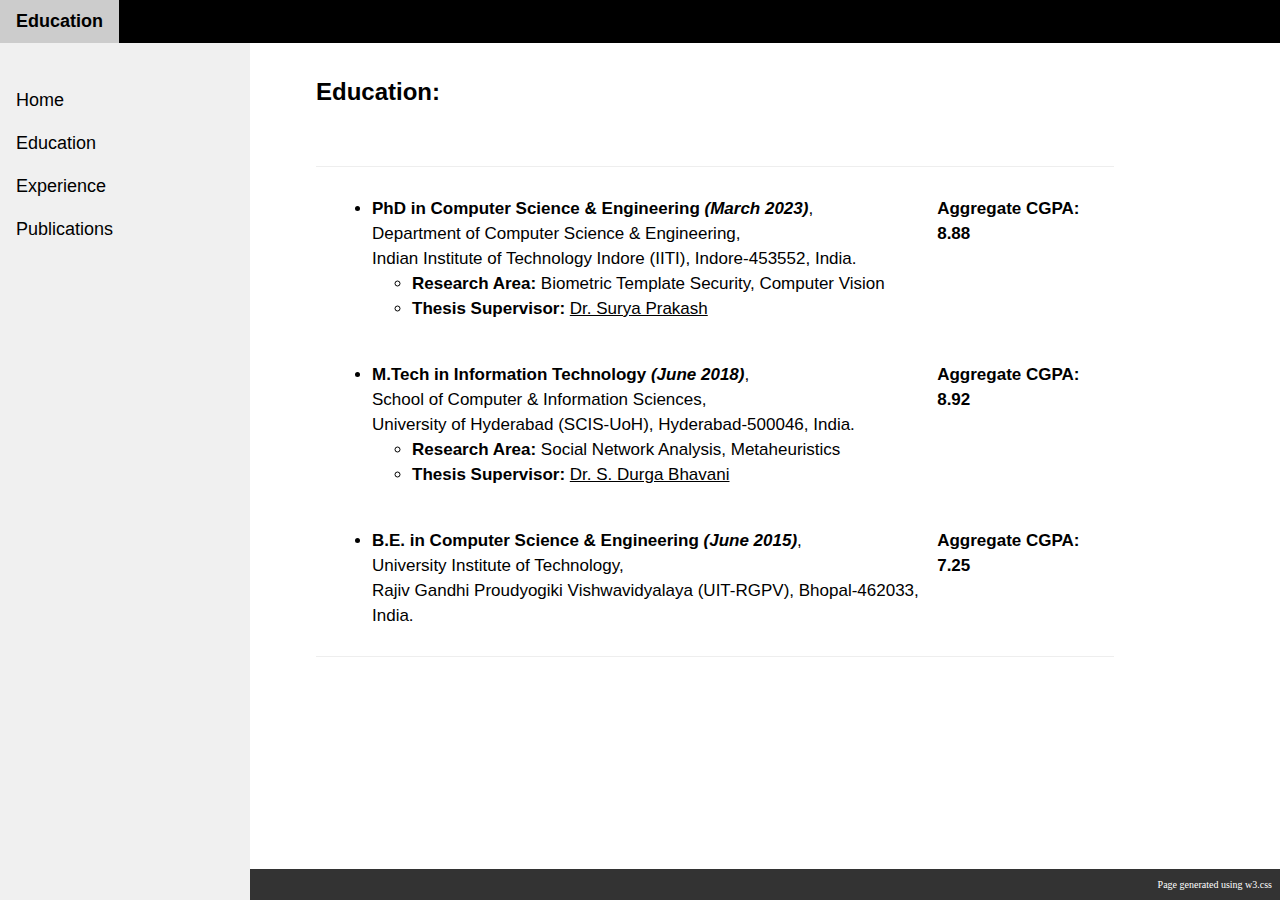
<file: education.html>
<!DOCTYPE html>
<html lang="en">
<title>Education | Dr. Vivek S. Baghel</title>
<meta charset="UTF-8">
<meta name="viewport" content="width=device-width, initial-scale=1">
<!--link rel="stylesheet" href="https://www.w3schools.com/w3css/4/w3.css"-->
<link rel="stylesheet" href="style/w3.css">
<link rel="stylesheet" href="https://fonts.googleapis.com/css?family=Roboto">
<link rel="stylesheet" href="https://cdnjs.cloudflare.com/ajax/libs/font-awesome/4.7.0/css/font-awesome.min.css">
<style>
html,body,h1,h2,h3,h4,h5,h6 {font-family: "Georgia", sans-serif;}
.w3-sidebar {
  z-index: 3;
  width: 250px;
  top: 43px;
  bottom: 0;
  height: inherit;
}
</style>
<body>

<!-- Navbar -->
<div class="w3-top">
  <div class="w3-bar w3-theme w3-top w3-left-align w3-large">
    <a class="w3-bar-item w3-button w3-right w3-hide-large w3-hover-white w3-large w3-theme-l1" href="javascript:void(0)" onclick="w3_open()"><i class="fa fa-bars"></i></a>
    <a href="education.html" class="w3-bar-item w3-button w3-theme-l1"><b>Education</b></a>
  </div>
</div>

<!-- Sidebar -->
<nav class="w3-sidebar w3-bar-block w3-collapse w3-large w3-theme-l5 " id="mySidebar">
  <a href="javascript:void(0)" onclick="w3_close()" class="w3-right w3-xlarge w3-padding-large w3-hover-black w3-hide-large" title="Close Menu">
    <i class="fa fa-remove"></i>
  </a>
  <h4 class="w3-bar-item"><!--img class="w3-border" style="width: 160px; height: 200px; align: center;" alt="" src="images/image3.jpg" align="center"-->  </h4>
  <a class="w3-bar-item w3-button w3-hover-black" href="index.html">Home</a>
  <a class="w3-bar-item w3-button w3-hover-black" href="education.html">Education</a>
  <a class="w3-bar-item w3-button w3-hover-black" href="experience.html">Experience</a>
  <a class="w3-bar-item w3-button w3-hover-black" href="publications.html">Publications</a>
  <!--a class="w3-bar-item w3-button w3-hover-black" href="blogs.html">Blogs</a-->
</nav>

<!-- Overlay effect when opening sidebar on small screens -->
<div class="w3-overlay w3-hide-large" onclick="w3_close()" style="cursor:pointer" title="close side menu" id="myOverlay"></div>

<!-- Main content: shift it to the right by 250 pixels when the sidebar is visible -->
<div class="w3-main w3-vivfont" style="margin-left:300px; margin-right:150px;">
  <div class="w3-row w3-padding-64-viv">
    <div class="w3-container">
		<h3><b>Education:</b></h3><br>
    <hr style="width: auto; height: 1px;">
    <ul style="line-height:25px">
    <table class="w3-table">
      <tr>
        <td><li> <b>PhD in Computer Science &amp; Engineering <i>(March 2023)</i></b>,<br>
          Department of Computer Science &amp; Engineering,<br>
          Indian Institute of Technology Indore (IITI), Indore-453552, India.  &nbsp;<br> </li>
          <ul>
            <li><b>Research Area:</b> Biometric Template Security, Computer Vision </li>
			<li><b>Thesis Supervisor:</b> <a href="https://www.iiti.ac.in/people/~surya/" target="_blank">Dr. Surya Prakash </a></li>
          </ul><br>
        </td>
        <td><b>Aggregate CGPA: 8.88</b></td>
      </tr>
    <!--/table-->
    

    <!--table class="w3-table"-->
      <tr>
        <td><li> <b>M.Tech in Information Technology <i>(June 2018)</i></b>, <br>
          School of Computer &amp; Information Sciences,<br> 
          University of Hyderabad (SCIS-UoH), Hyderabad-500046, India.&nbsp;<br></li>
          <ul>
            <li><b>Research Area:</b> Social Network Analysis, Metaheuristics </li>
			<li><b>Thesis Supervisor:</b> <a href="https://scis.uohyd.ac.in/People/profile/sdb_profile.php" target="_blank">Dr. S. Durga Bhavani </li>
          </ul><br>
        </td>
        <td><b>Aggregate CGPA: 8.92</b></td>
      </tr>

      <!--ul>
        <li><b>M.Tech. Thesis Title:</b> Multiple Team Formation Problem using Sociometry and Evolutionary Approach</li>
        <li><b>Description: </b>Problem Statement: Finding teams of experts from a given set of people (who are belong to 
        some skills and a person can be available in single or multiple skill-sets) for execution of multiple tasks or 
        projects according to the given skills requirement of different projects or tasks, in such a way that the positive 
        relationship between each individual in a team should be maximized and also the global efficiency of all assignment 
        should be maximized. Proposed solution is based on Genetic Algorithm and for calculating the fitness or global efficiency, Sociometry is used.</li>
      </ul-->

    <!--/table-->
    

    <!--table class="w3-table"-->
      <tr>
        <td><li> <b>B.E. in Computer Science &amp; Engineering <i>(June 2015)</i></b>, <br>
          University Institute of Technology, <br>
          Rajiv Gandhi Proudyogiki Vishwavidyalaya (UIT-RGPV), Bhopal-462033, India. &nbsp;</li></td>
        <td> <b>Aggregate CGPA: 7.25</b></td>
      </tr>
      <!--ul>
        <li><b>Major Project:</b> Healthcare System using Cloud Computing <br>
        <b>Description: </b>Developing a online platform for hospital using Web Technology and Cloud computing.</li> 
        </ul>
        <ul>
        <li><b>Minor Project:</b> Digital Watermarking <br>
        <b>Description: </b>Hiding a text message behind an image for security of text message, using C language.</li> 
      </ul-->

      </table>

			
			
		</ul>
			<hr style="width: auto; height: 1px;">
	  </div>
    
  </div>

  <!--footer id="myFooter">
    <div class="w3-container w3-theme-l2 w3-padding-32">
      <h4>Footer</h4>
    </div>
    <div class="w3-container w3-theme-l1 w3-tiny">
      <table class="w3-table">
        <tr>
          <td>&copy;Vivek Singh Baghel, 2021</td>
          <td style="text-align: right;">Powered by w3.css</td>
        </tr>
      </table>
      
    </div>
  </footer-->

  <div class="footer">
    <div class="w3-row w3-theme-l1 w3-tiny">
      <table class="w3-table">
        <tr>
          <!--td>&copy;Vivek Singh Baghel, 2021</td-->
          <td style="text-align: right;">Page generated using w3.css</td>
        </tr>
      </table>
      
    </div>
  </div>

<!-- END MAIN -->
</div>

<script>
// Get the Sidebar
var mySidebar = document.getElementById("mySidebar");

// Get the DIV with overlay effect
var overlayBg = document.getElementById("myOverlay");

// Toggle between showing and hiding the sidebar, and add overlay effect
function w3_open() {
  if (mySidebar.style.display === 'block') {
    mySidebar.style.display = 'none';
    overlayBg.style.display = "none";
  } else {
    mySidebar.style.display = 'block';
    overlayBg.style.display = "block";
  }
}

// Close the sidebar with the close button
function w3_close() {
  mySidebar.style.display = "none";
  overlayBg.style.display = "none";
}
</script>

</body>
</html>
</file>
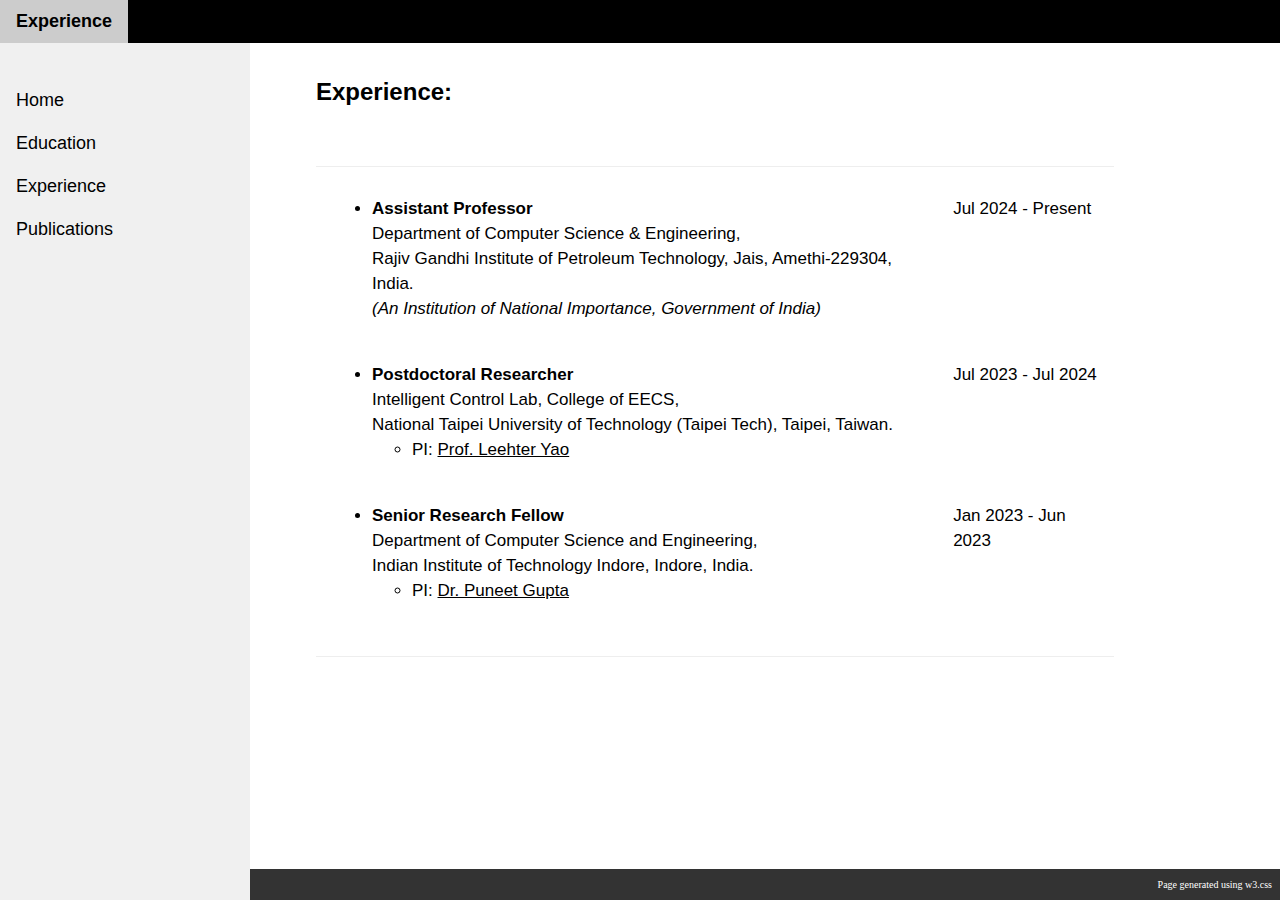
<file: experience.html>
<!DOCTYPE html>
<html lang="en">
<title>Experience | Dr. Vivek S. Baghel</title>
<meta charset="UTF-8">
<meta name="viewport" content="width=device-width, initial-scale=1">
<!--link rel="stylesheet" href="https://www.w3schools.com/w3css/4/w3.css"-->
<link rel="stylesheet" href="style/w3.css">
<link rel="stylesheet" href="https://fonts.googleapis.com/css?family=Roboto">
<link rel="stylesheet" href="https://cdnjs.cloudflare.com/ajax/libs/font-awesome/4.7.0/css/font-awesome.min.css">
<style>
html,body,h1,h2,h3,h4,h5,h6 {font-family: "Georgia", sans-serif;}
.w3-sidebar {
  z-index: 3;
  width: 250px;
  top: 43px;
  bottom: 0;
  height: inherit;
}
</style>
<body>

<!-- Navbar -->
<div class="w3-top">
  <div class="w3-bar w3-theme w3-top w3-left-align w3-large">
    <a class="w3-bar-item w3-button w3-right w3-hide-large w3-hover-white w3-large w3-theme-l1" href="javascript:void(0)" onclick="w3_open()"><i class="fa fa-bars"></i></a>
    <a href="education.html" class="w3-bar-item w3-button w3-theme-l1"><b>Experience</b></a>
  </div>
</div>

<!-- Sidebar -->
<nav class="w3-sidebar w3-bar-block w3-collapse w3-large w3-theme-l5 " id="mySidebar">
  <a href="javascript:void(0)" onclick="w3_close()" class="w3-right w3-xlarge w3-padding-large w3-hover-black w3-hide-large" title="Close Menu">
    <i class="fa fa-remove"></i>
  </a>
  <h4 class="w3-bar-item"><!--img class="w3-border" style="width: 160px; height: 200px; align: center;" alt="" src="images/image3.jpg" align="center"-->  </h4>
  <a class="w3-bar-item w3-button w3-hover-black" href="index.html">Home</a>
  <a class="w3-bar-item w3-button w3-hover-black" href="education.html">Education</a>
  <a class="w3-bar-item w3-button w3-hover-black" href="experience.html">Experience</a>
  <a class="w3-bar-item w3-button w3-hover-black" href="publications.html">Publications</a>
  <!--a class="w3-bar-item w3-button w3-hover-black" href="blogs.html">Blogs</a-->
</nav>

<!-- Overlay effect when opening sidebar on small screens -->
<div class="w3-overlay w3-hide-large" onclick="w3_close()" style="cursor:pointer" title="close side menu" id="myOverlay"></div>

<!-- Main content: shift it to the right by 250 pixels when the sidebar is visible -->
<div class="w3-main w3-vivfont" style="margin-left:300px; margin-right:150px;">
  <div class="w3-row w3-padding-64-viv">
    <div class="w3-container">
		<h3><b>Experience:</b></h3><br>
    <hr style="width: auto; height: 1px;">
    <ul style="line-height:25px">
    <table class="w3-table">
        <tr>
        <td><li> <b>Assistant Professor</b><br>
          Department of Computer Science &amp; Engineering,<br>
          Rajiv Gandhi Institute of Petroleum Technology, Jais, Amethi-229304, India.  &nbsp;<br> 
	  <i>(An Institution of National Importance, Government of India)</i>	</li>
          <br>
        </td>
        <td>Jul 2024 - Present</td>
      </tr>	
      <tr>
        <td><li> <b>Postdoctoral Researcher</b><br>
          Intelligent Control Lab, College of EECS,<br>
          National Taipei University of Technology (Taipei Tech), Taipei, Taiwan.  &nbsp;<br> </li>
          <ul>
			<li>PI: <a href="https://itlabntut.com/" target="_blank">Prof. Leehter Yao</a></li>
          </ul><br>
        </td>
        <td>Jul 2023 - Jul 2024</td>
      </tr>

      <tr>
        <td><li> <b>Senior Research Fellow</b><br>
          Department of Computer Science and Engineering,<br>
          Indian Institute of Technology Indore, Indore, India.  &nbsp;<br> </li>
          <ul>
			<li>PI: <a href="https://www.iiti.ac.in/people/~puneet/index.html" target="_blank">Dr. Puneet Gupta</a></li>
          </ul><br>
        </td>
        <td>Jan 2023 - Jun 2023</td>
      </tr>
      
      </table>

			
			
		</ul>
			<hr style="width: auto; height: 1px;">
	  </div>
    
  </div>

  <!--footer id="myFooter">
    <div class="w3-container w3-theme-l2 w3-padding-32">
      <h4>Footer</h4>
    </div>
    <div class="w3-container w3-theme-l1 w3-tiny">
      <table class="w3-table">
        <tr>
          <td>&copy;Vivek Singh Baghel, 2021</td>
          <td style="text-align: right;">Powered by w3.css</td>
        </tr>
      </table>
      
    </div>
  </footer-->

  <div class="footer">
    <div class="w3-row w3-theme-l1 w3-tiny">
      <table class="w3-table">
        <tr>
          <!--td>&copy;Vivek Singh Baghel, 2021</td-->
          <td style="text-align: right;">Page generated using w3.css</td>
        </tr>
      </table>
      
    </div>
  </div>

<!-- END MAIN -->
</div>

<script>
// Get the Sidebar
var mySidebar = document.getElementById("mySidebar");

// Get the DIV with overlay effect
var overlayBg = document.getElementById("myOverlay");

// Toggle between showing and hiding the sidebar, and add overlay effect
function w3_open() {
  if (mySidebar.style.display === 'block') {
    mySidebar.style.display = 'none';
    overlayBg.style.display = "none";
  } else {
    mySidebar.style.display = 'block';
    overlayBg.style.display = "block";
  }
}

// Close the sidebar with the close button
function w3_close() {
  mySidebar.style.display = "none";
  overlayBg.style.display = "none";
}
</script>

</body>
</html>
</file>
